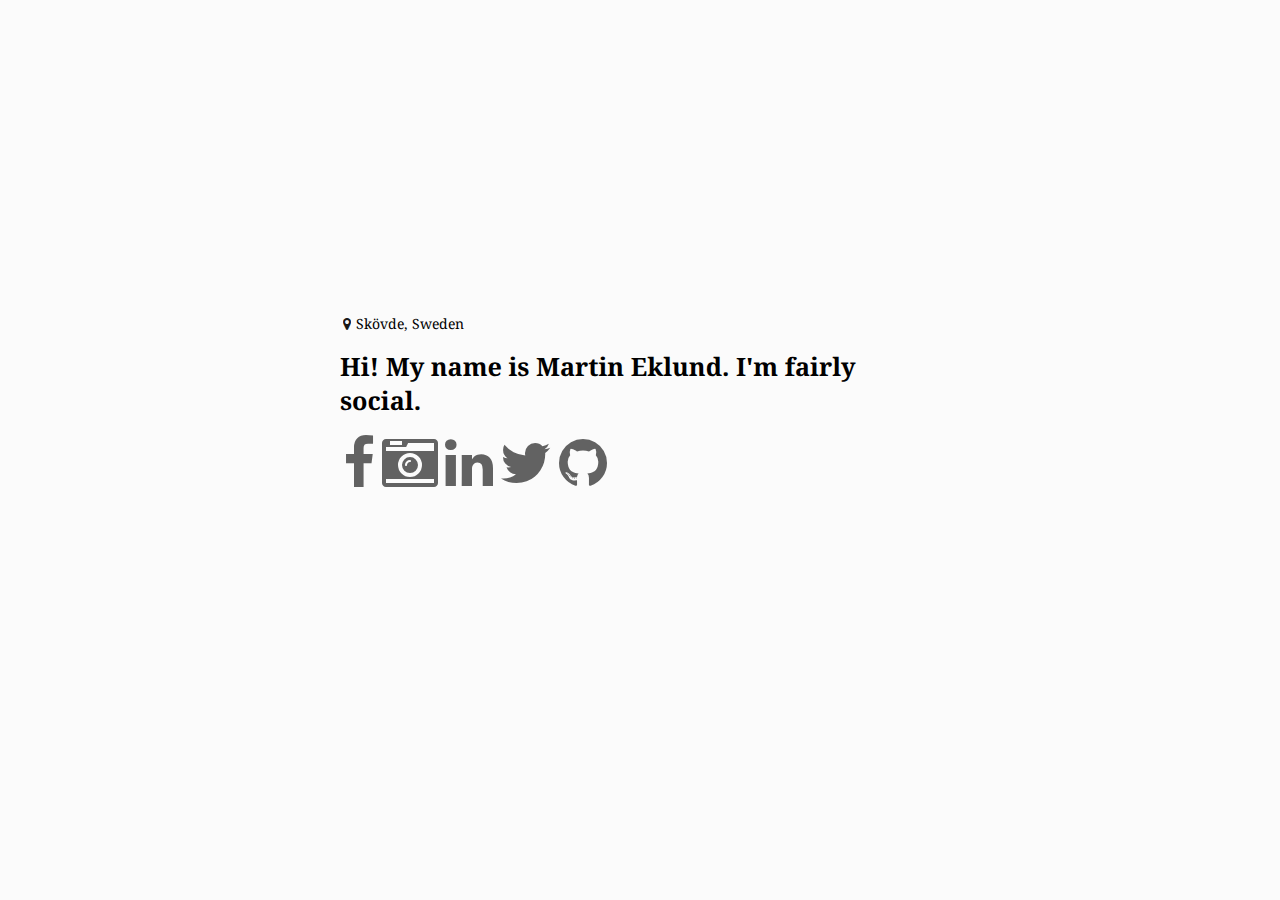
<file: index.html>
<!doctype html>
<html lang="en">
<head>
  <meta charset="UTF-8">
  <meta name="viewport" content="width=device-width, initial-scale=1">
  <meta http-equiv="X-UA-Compatible" content="IE=edge,chrome=1">
  <meta name="description" content="Personal site for developer Martin Eklund">
  <meta name="keywords" content="Martin Eklund, web developer, system developer, internet">
  <meta name="author" content="Martin Eklund">

  <title>Martin Eklund &mdash; web &amp; system developer</title>

  <link href='//fonts.googleapis.com/css?family=Noto+Serif' rel='stylesheet' type='text/css'>
  <link rel="stylesheet" href="assets/css/style.css">
  <link rel="stylesheet" href="assets/css/font-awesome.css">
</head>
<body>
  <div id="wrapper">
    <p>
      <span><i class="fa fa-map-marker"></i>Skövde, Sweden</span>
    </p>
    <h1>Hi! My name is Martin Eklund. I'm fairly social.</h1>
      <p>
        <a href="f"><i class="fa fa-facebook fa-2x" aria-hidden="true"></i></a> <a href="i"><i class="fa fa-camera-retro fa-2x" aria-hidden="true"></i></a> <a href="in"><i class="fa fa-linkedin fa-2x" aria-hidden="true"></i></a> <a href="@"><i class="fa fa-twitter fa-2x" aria-hidden="true"></i></a> <a href="gh"><i class="fa fa-github fa-2x" aria-hidden="true"></i></a>
    </p>
  </div>
  <script type="text/javascript">

    var _gaq = _gaq || [];
    _gaq.push(['_setAccount', 'UA-27191479-1']);
    _gaq.push(['_trackPageview']);

    (function() {
      var ga = document.createElement('script'); ga.type = 'text/javascript'; ga.async = true;
      ga.src = ('https:' == document.location.protocol ? 'https://ssl' : 'http://www') + '.google-analytics.com/ga.js';
      var s = document.getElementsByTagName('script')[0]; s.parentNode.insertBefore(ga, s);
    })();

  </script>
</body>
</html>
</file>
<file: assets/css/style.css>
@-webkit-keyframes fade-in {
  0%    { opacity: 0; }
  25%   { opacity: 0; }
  50%   { opacity: 0; }
  75%   { opacity: 0; }
  100%  { opacity: 1; }
}

@-moz-keyframes fade-in {
  0%    { opacity: 0; }
  25%   { opacity: 0; }
  50%   { opacity: 0; }
  75%   { opacity: 0; }
  100%  { opacity: 1; }
}

@-o-keyframes fade-in {
  0%    { opacity: 0; }
  25%   { opacity: 0; }
  50%   { opacity: 0; }
  75%   { opacity: 0; }
  100%  { opacity: 1; }
}

html { font-size: 14px; }

::selection {

}

::-moz-selection {

}

body { 
  background-color: #fbfbfb; 
  font-family: 'Noto Serif', serif;
}

#wrapper {
  -webkit-animation-name: fade-in;
  -webkit-animation-duration: 0.5s;
  -moz-animation-name: fade-in;
  -moz-animation-duration: 0.5s;
  -o-animation-name: fade-in;
  -o-animation-duration: 0.5s;
  animation-name: fade-in;
  animation-duration: 0.5s;
}

h1 {
  text-shadow: 1px 1px 0 rgba(255, 255, 255, 0.5);
  text-rendering: geometricPrecision;
}

a:link, a:visited {
  color: #222;
  transition: all 0.15s;
  opacity: .7;
  text-decoration: none;
  font-size: 1.2rem;
  position: relative;
}

a:hover {
  color: #FF0099;
  cursor: pointer;
  opacity: .9;
}

@media screen and (min-width: 320px) {

  #wrapper {
    width: 100%;
  }

  h1 { font-size: .9rem; }

  a:link, a:visited {
    font-size: 1.4rem;
  }
}

@media screen and (min-width: 480px) {

  #wrapper {
    width: 320px;
  }
  h1 { font-size: 1.3rem; }

  a:link, a:visited {
    font-size: 1.6rem;
  }
}

@media screen and (min-width: 600px) {
  #wrapper {
    width: 480px;
    height: 250px;
    position: absolute;
    left: 50%;
    top: 50%;
    margin: -125px 0 0 -240px;
  }

  h1 { font-size: 1.6rem; }

  a:link, a:visited {
    font-size: 1.8rem;
  }
}

@media screen and (min-width: 768px) {
  #wrapper {
    width: 600px;
    height: 300px;
    position: absolute;
    left: 50%;
    top: 50%;
    margin: -150px 0 0 -300px;
  }
  h1 { font-size: 1.8rem; }

  a:link, a:visited {
    font-size: 2rem;
  }
}

ul {

}

li {

}

h1 {

}

p { 

}


.promo {

}

i { margin-left: 3px; }

span i {
  opacity: .9;
  margin-right: 5px;
}
</file>
